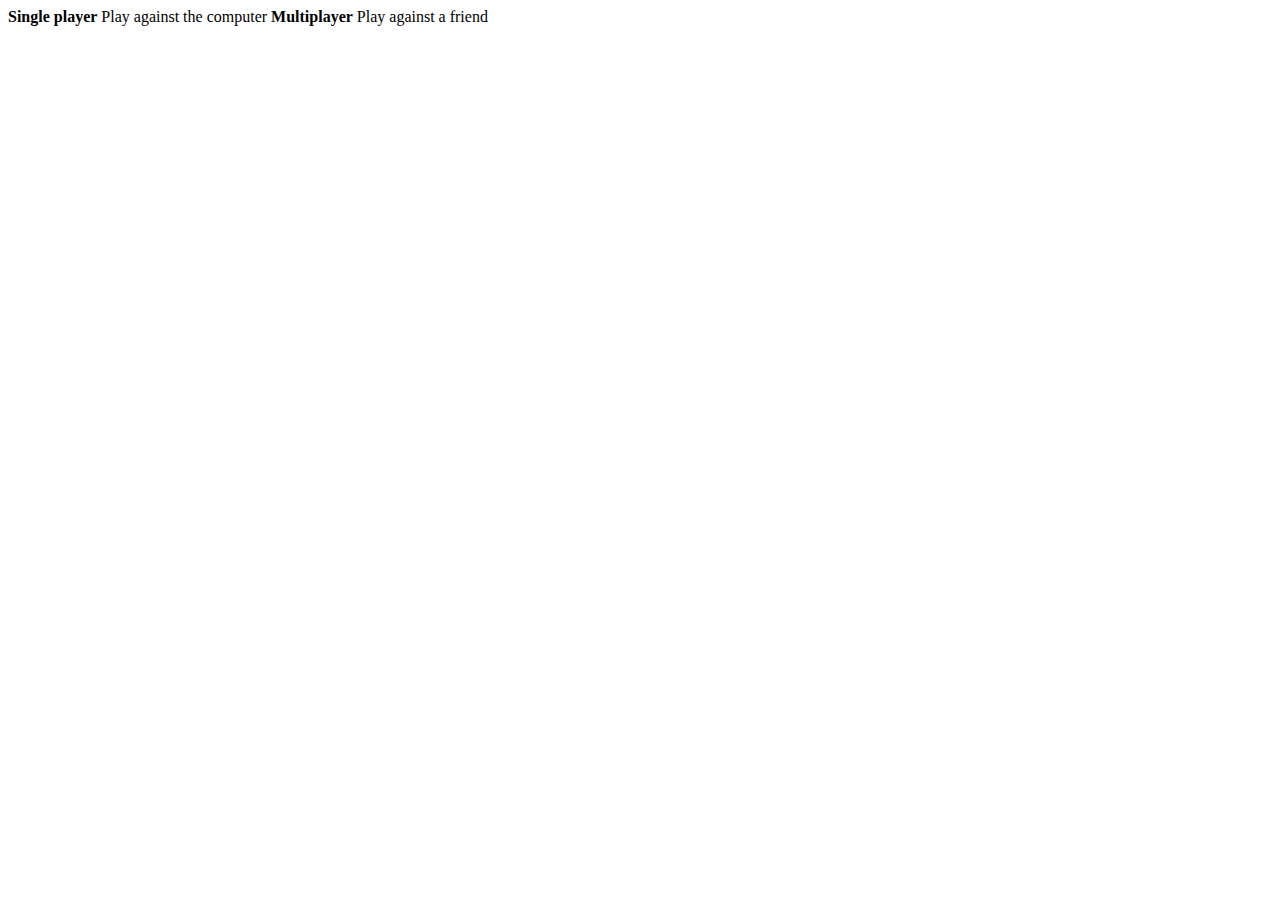
<file: src/main/resources/templates/index.html>
<!DOCTYPE html>
<html xmlns:th="http://www.thymeleaf.org">
	
<head>
	<meta charset="UTF-8">
	<meta name="viewport" content="width=device-width, initial-scale=1.0">
	<meta http-equiv="X-UA-Compatible" content="ie=edge">
	<title>Kingsmarch</title>
	<link rel="icon" type="image/x-icon" th:href="@{/img/favicon.png}">
	<link rel="stylesheet" type="text/css" th:href="@{/css/lib/toastify-5.3.0.min.css}">
	<link rel="stylesheet" type="text/css" th:href="@{/css/index.css}">
	<link rel="stylesheet" type="text/css" th:href="@{/css/navbar.css}">
</head>

<body>
	<th:block th:include="fragments/navigation.html :: navbar" />
	<main id="main-container">
		<a id="sp-btn" class="btn" th:href="@{/sp}">
			<strong>Single player</strong>
			<span>Play against the computer</span>
		</a>
		<a id="mp-btn" class="btn" th:href="@{/mp}">
			<strong>Multiplayer</strong>
			<span>Play against a friend</span>
		</a>
	</main>
	<th:block th:include="fragments/navigation.html :: footer" />
	
	<script type="text/javascript" th:src="@{/js/lib/jquery-3.7.1.min.js}"></script>
	<script type="text/javascript" th:src="@{/js/lib/toastify-5.14.1.js}"></script>
	<script type="text/javascript" th:src="@{/js/toastify.js}"></script>
	<script th:inline="javascript">
		showAlert(/*[[${error}]]*/ '');
	</script>
</body>

</html>
</file>
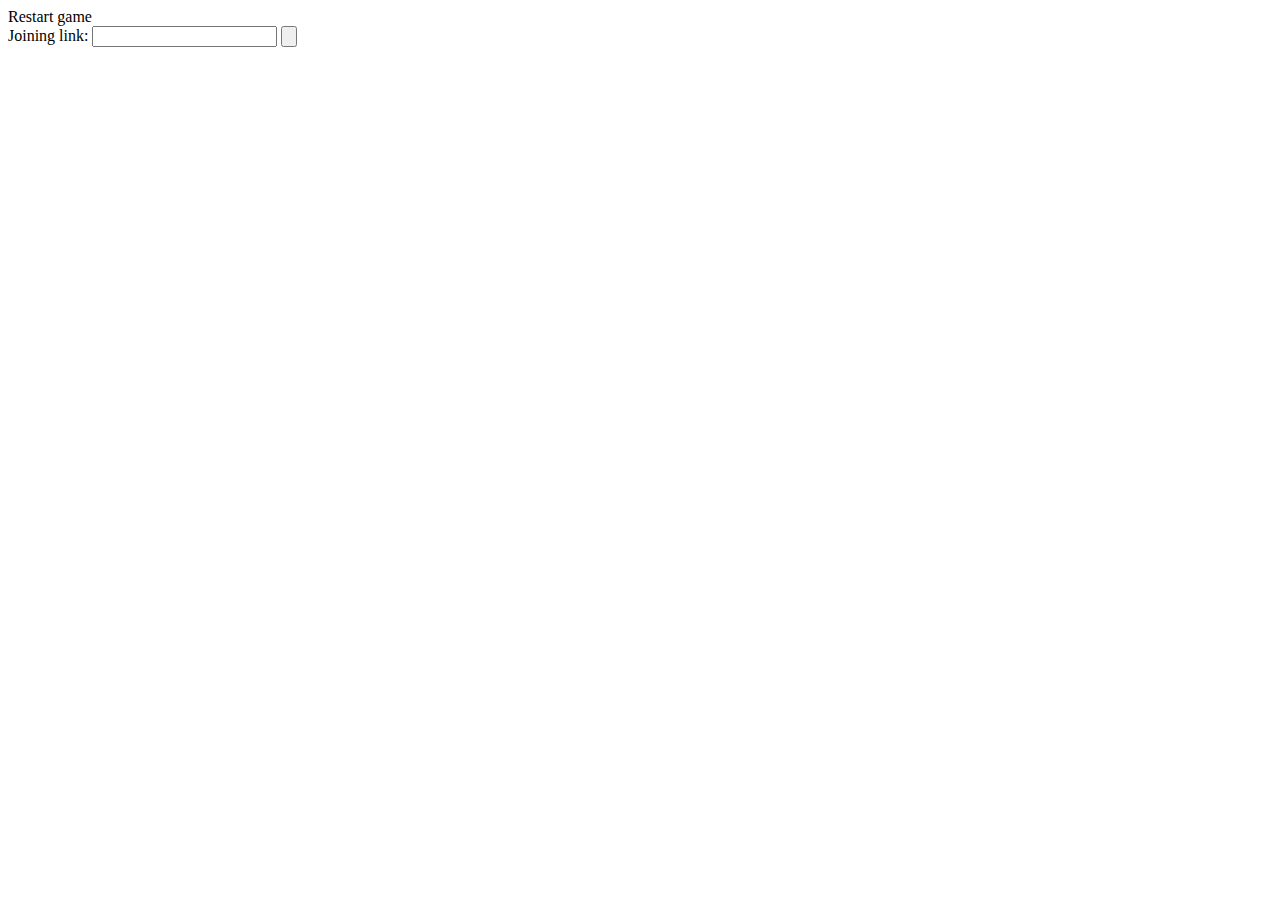
<file: src/main/resources/templates/game.html>
<!DOCTYPE html>
<html xmlns:th="http://www.thymeleaf.org">
	
<head>
	<meta charset="UTF-8">
	<meta name="viewport" content="width=device-width, initial-scale=1.0">
	<meta http-equiv="X-UA-Compatible" content="ie=edge">
	<title>Kingsmarch</title>
	<link rel="icon" type="image/x-icon" th:href="@{/img/favicon.png}">
	<link rel="stylesheet" type="text/css" th:href="@{/css/lib/chessboard-1.0.0.min.css}">
	<link rel="stylesheet" type="text/css" th:href="@{/css/lib/toastify-5.3.0.min.css}">
	
	<link rel="stylesheet" type="text/css" th:href="@{/css/index.css}">
	<link rel="stylesheet" type="text/css" th:href="@{/css/navbar.css}">
	<link rel="stylesheet" type="text/css" th:href="@{/css/kingsmarch.css}">
	<link rel="stylesheet" type="text/css" th:href="@{/css/promotion.css}">
	<link rel="stylesheet" type="text/css" th:href="@{/css/confetti.css}">
	<link rel="stylesheet" type="text/css" th:href="@{/css/settings.css}">
</head>

<body>
	<th:block th:include="fragments/navigation.html :: navbar" />
	<div id="board"></div>
	<th:block th:if="${gameType == 'singleplayer'}">
		<div id="restart">
			<a th:href="@{/sp/new}" class="btn">Restart game</a>
		</div>
	</th:block>
	<th:block th:if="${gameType == 'multiplayer'}">
		<div id="share">
			<span>Joining link:</span> 
			<input type="text" th:value="${requestURL} + '?id=' + ${uuid}">
			<button onclick="copyText(this)"><img th:src="@{/img/icons/copy.svg}"/></button>
		</div>
	</th:block>
	<th:block th:include="fragments/promotion.html :: promotion" />
	<th:block th:include="fragments/confetti.html :: confetti" />
	<th:block th:include="fragments/navigation.html :: settings" />
	<th:block th:include="fragments/navigation.html :: footer" />
	
	<script type="text/javascript" th:src="@{/js/lib/jquery-3.7.1.min.js}"></script>
	<script type="text/javascript" th:src="@{/js/lib/toastify-5.14.1.js}"></script>
	<script type="text/javascript" th:src="@{/js/lib/chessboard-1.0.0.min.js}"></script>
	<script type="text/javascript" th:src="@{/js/toastify.js}"></script>
	
	<th:block th:if="${gameType == 'singleplayer'}">
		<input type="hidden" id="singleplayerFEN" th:value="${gameFEN}"/>
		<script type="text/javascript" th:src="@{/js/kingsmarch-sp.js}"></script>
	</th:block>
	<th:block th:if="${gameType == 'multiplayer'}">
		<input id="uuid" type="hidden" th:value="${uuid}" />
		<script type="text/javascript" th:src="@{/js/kingsmarch-mp.js}"></script>
		<script type="text/javascript" th:src="@{/js/lib/sockjs-1.1.4.min.js}"></script>
		<script type="text/javascript" th:src="@{/js/lib/stomp-1.7.1.min.js}"></script>
		<script type="text/javascript" th:src="@{/js/websocket.js}"></script>
	</th:block>
	<script>
		kingsmarch.init();
	</script>
	
	<script type="text/javascript" th:src="@{/js/promotion.js}"></script>
	<script type="text/javascript" th:src="@{/js/settings.js}"></script>
</body>

</html>
</file>
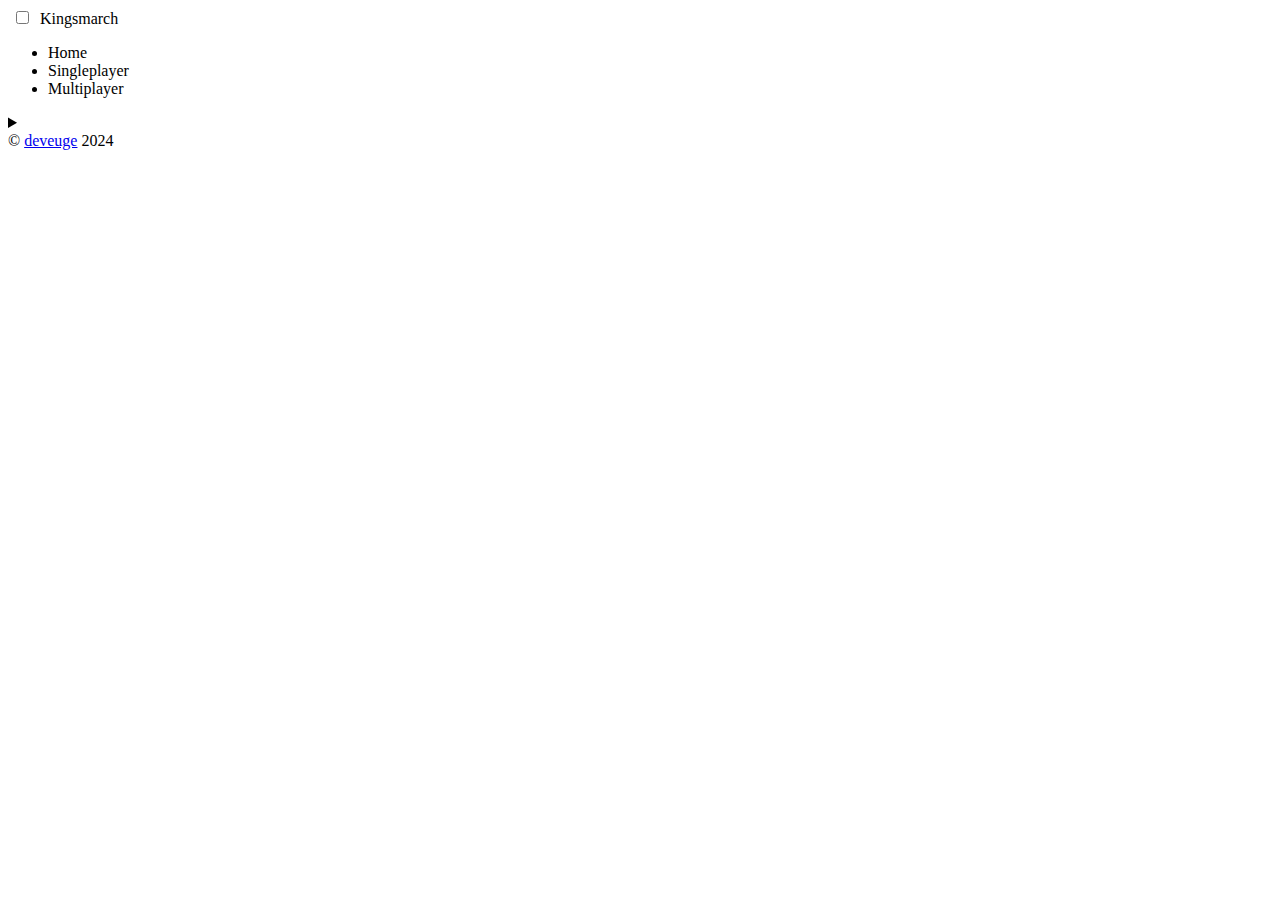
<file: src/main/resources/templates/fragments/navigation.html>
<html xmlns="http://www.w3.org/1999/xhtml" xmlns:th="http://www.thymeleaf.org" xmlns:sec="http://www.thymeleaf.org/thymeleaf-extras-springsecurity5">

<!-- TOPNAV -->
<th:block th:fragment="navbar">
	<nav id="navbar">
		<div>
			<label for="menu-btn">
				<img th:src="@{/img/icons/menu.svg}"/>
			</label>
			<input id="menu-btn" type="checkbox"/>
			<a id="nav-logo" th:href="@{/}">
				<img th:src="@{/img/favicon.png}">
				<span>Kingsmarch</span>
			</a>
			<ul>
				<li><a th:href="@{/}">Home</a></li>
				<li><a th:href="@{/sp}">Singleplayer</a></li>
				<li><a th:href="@{/mp}">Multiplayer</a></li>
			</ul>
		</div>
	</nav>
	<div id="cover"></div>
</th:block>

<!-- SETTINGS -->
<th:block th:fragment="settings">
	<details id="settings">
		<summary id="settings-btn">
			<img th:src="@{/img/icons/settings.svg}" />
		</summary>
		<form id="settings-form">
			<label for="pieces-select">Pieces</label>
			<select id="pieces-select">
				<option value="chess7">Chess7</option>
				<option value="chessnut">Chessnut</option>
				<option value="fresca">Fresca</option>
				<option value="gioco">Gioco</option>
				<option value="governor">Governor</option>
				<option value="staunty">Staunty</option>
				<option value="tatiana">Tatiana</option>
			</select>
			<label for="board-select">Board</label>
			<select id="board-select">
				<option value="0">Classic</option>
				<option value="1">Chess.com</option>
				<option value="2">Monotonous</option>
				<option value="3">Mahogany</option>
				<option value="4">Oldstyle</option>
				<option value="5">Bluebird</option>
				<option value="6">Greengrass</option>
			</select>
			<label for="notation-select">Notation</label>
			<select id="notation-select">
				<option value="0">Inside</option>
				<option value="1">Outside</option>
				<option value="2">Hide</option>
			</select>
		</form>
	</details>
</th:block>

<!-- FOOTER -->
<th:block th:fragment="footer">
	<footer>
		© <a href="https://deveuge.github.io/">deveuge</a> 2024
	</footer>
</th:block>
</html>
</file>
